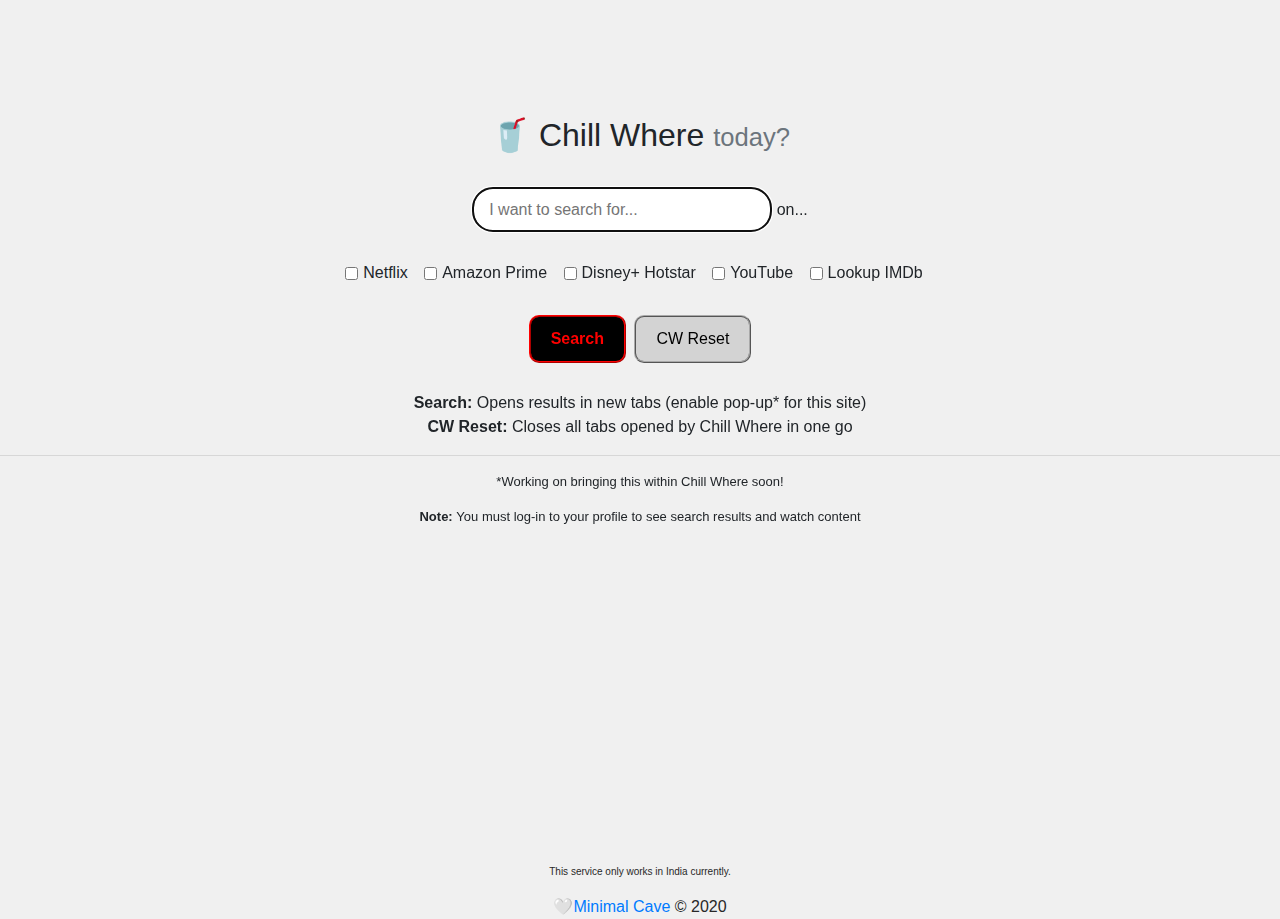
<file: index.html>
<!DOCTYPE html>
<html lang="en">

<head>
    <meta charset="utf-8">
    <meta name="viewport" content="width=device-width, initial-scale=1, shrink-to-fit=no">
    <link href="https://stackpath.bootstrapcdn.com/bootstrap/4.5.0/css/bootstrap.min.css" rel="stylesheet">
    <link href="style.css" rel="stylesheet">
    <script defer src="index.js"></script>
    <title>🤍 Chill Where</title>
</head>

<body>
    <h1 style="visibility: hidden;">Chill Where</h1>
    <h2> 🥤 Chill Where <small class="text-muted">today?</small></h2>
    <form> <input type="text" name="q" id="query" class="customsize-box" placeholder="I want to search for..."
            autofocus> on...<br><br>
        <div class="form-check form-check-inline"> <input type="checkbox" class="form-check-input" id="netflix"> <label
                for="netflix" class="form-check-label">Netflix</label></div>
        <div class="form-check form-check-inline"> <input type="checkbox" class="form-check-input" id="prime"> <label
                for="prime" class="form-check-label">Amazon Prime</label></div>
        <div class="form-check form-check-inline"> <input type="checkbox" class="form-check-input" id="hotstar"> <label
                for="hotstar" class="form-check-label">Disney+ Hotstar</label></div>
        <div class="form-check form-check-inline"> <input type="checkbox" class="form-check-input" id="youtube"> <label
                for="youtube" class="form-check-label">YouTube</label></div>
        <div class="form-check form-check-inline"> <input type="checkbox" class="form-check-input" id="imdb"> <label
                for="imdb" class="form-check-label">Lookup IMDb</label></div><br><br><button type="button" id="cwsearch"
            onclick="open_results(); return false;" class="button_cwsearch"><strong>Search</strong></button>
        <button type="reset" id="reset" class="button_reset" onclick="close_results()">CW Reset</button>
    </form><br>
    <p> <b>Search: </b>Opens results in new tabs (enable pop-up* for this site)<br> <b>CW Reset: </b>Closes all tabs
        opened by Chill Where in one go</p>
    <hr>
    <p style=font-size:small>*Working on bringing this within Chill Where soon!</p>
    <p style=font-size:small><b>Note: </b>You must log-in to your profile to see search results and watch content</p>
    <footer id="footer">
        <p style="font-size: x-small;">This service only works in India currently.</p> 🤍<a
            href="https://www.minimalcave.com">Minimal Cave</a> © 2020
    </footer>
</body>

</html>
</file>
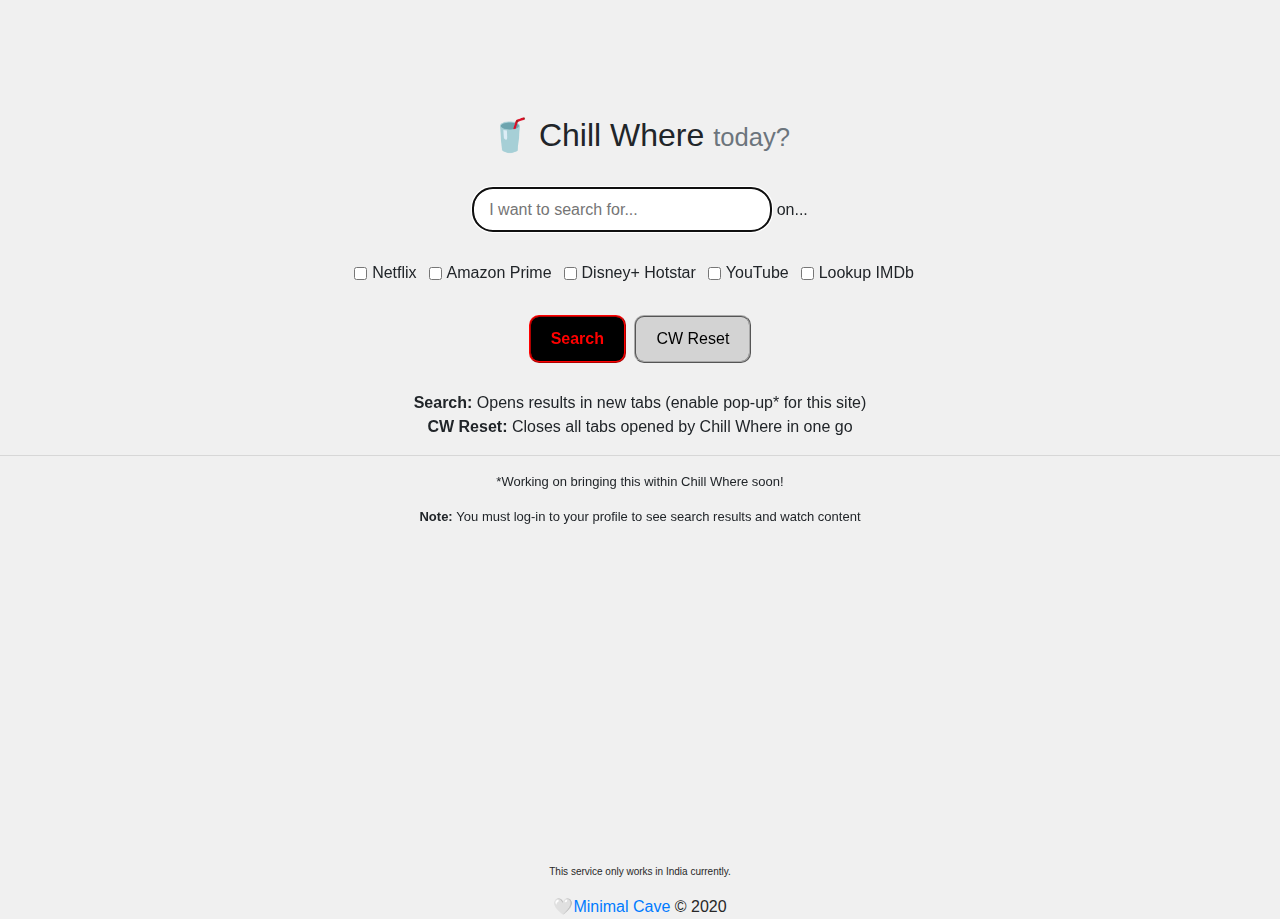
<file: docs/index.html>
<!DOCTYPE html><html lang="en"><head><meta charset="utf-8"><meta name="viewport" content="width=device-width, initial-scale=1, shrink-to-fit=no"><link href="https://stackpath.bootstrapcdn.com/bootstrap/4.5.0/css/bootstrap.min.css" rel="stylesheet"><link href="style.css" rel="stylesheet"> <script defer src="index.js"></script> <title>🤍 Chill Where</title></head><body><h1 style="visibility: hidden;">Chill Where</h1><h2> 🥤 Chill Where <small class="text-muted">today?</small></h2><form> <input type="text" name="q" id="query" class="customsize-box" placeholder="I want to search for..." autofocus> on...<br><br><div class="form-check form-check-inline"> <input type="checkbox" class="form-check-input" id="netflix"> <label for="netflix" class="form-check-label">Netflix</label></div><div class="form-check form-check-inline"> <input type="checkbox" class="form-check-input" id="prime"> <label for="prime" class="form-check-label">Amazon Prime</label></div><div class="form-check form-check-inline"> <input type="checkbox" class="form-check-input" id="hotstar"> <label for="hotstar" class="form-check-label">Disney+ Hotstar</label></div><div class="form-check form-check-inline"> <input type="checkbox" class="form-check-input" id="youtube"> <label for="youtube" class="form-check-label">YouTube</label></div><div class="form-check form-check-inline"> <input type="checkbox" class="form-check-input" id="imdb"> <label for="imdb" class="form-check-label">Lookup IMDb</label></div><br><br><button type="button" id="cwsearch" onclick="open_results(); return false;" class="button_cwsearch"><strong>Search</strong></button> <button type="reset" id="reset" class="button_reset" onclick="close_results()">CW Reset</button></form><br><p> <b>Search: </b>Opens results in new tabs (enable pop-up* for this site)<br> <b>CW Reset: </b>Closes all tabs opened by Chill Where in one go</p><hr><p style=font-size:small>*Working on bringing this within Chill Where soon!</p><p style=font-size:small><b>Note: </b>You must log-in to your profile to see search results and watch content</p> <footer id="footer"><p style="font-size: x-small;">This service only works in India currently.</p> 🤍<a href="https://www.minimalcave.com">Minimal Cave</a> © 2020 </footer></body></html>
</file>
<file: style.css>
body {
    background-color: rgb(240, 240, 240);
    text-align: center
}

h2 {
    padding-top: 60px;
    padding-bottom: 20px
}

#footer {
    position: absolute;
    bottom: 0;
    width: 100%;
    height: 4vh;
    color: rgb(40, 40, 40)
}

.customsize-box {
    width: 300px;
    height: 45px;
    padding: 15px 15px;
    border-radius: 20px;
    margin: 5px 0;
    font-size: medium
}

.button_reset {
    border: none;
    padding: 10px 20px;
    display: inline-block;
    font-size: 16px;
    margin: 4px 2px;
    border-radius: 10px;
    transition-duration: 0.2s;
    cursor: pointer;
    background-color: lightgray;
    border: 2px ridge darkgrey
}

.button_reset:hover {
    background-color: gray
}

.button_cwsearch {
    border: none;
    padding: 10px 20px;
    display: inline-block;
    font-size: 16px;
    margin: 4px 2px;
    border-radius: 10px;
    transition-duration: 0.2s;
    cursor: pointer;
    background-color: black;
    color: red;
    border: 2px ridge red
}

.button_cwsearch:hover {
    background-color: rgb(200, 25, 25);
    color: black
}
</file>
<file: docs/style.css>
body{background-color:rgb(240,240,240);text-align:center}h2{padding-top:60px;padding-bottom:20px}#footer{position:absolute;bottom:0;width:100%;height:4vh;color:rgb(40,40,40)}.customsize-box{width:300px;height:45px;padding:15px 15px;border-radius:20px;margin:5px 0;font-size:medium}.button_reset{border:none;padding:10px 20px;display:inline-block;font-size:16px;margin:4px 2px;border-radius:10px;transition-duration:0.2s;cursor:pointer;background-color:lightgray;border:2px ridge darkgrey}.button_reset:hover{background-color:gray}.button_cwsearch{border:none;padding:10px 20px;display:inline-block;font-size:16px;margin:4px 2px;border-radius:10px;transition-duration:0.2s;cursor:pointer;background-color:black;color:red;border:2px ridge red}.button_cwsearch:hover{background-color:rgb(200, 25, 25);color:black}
</file>
